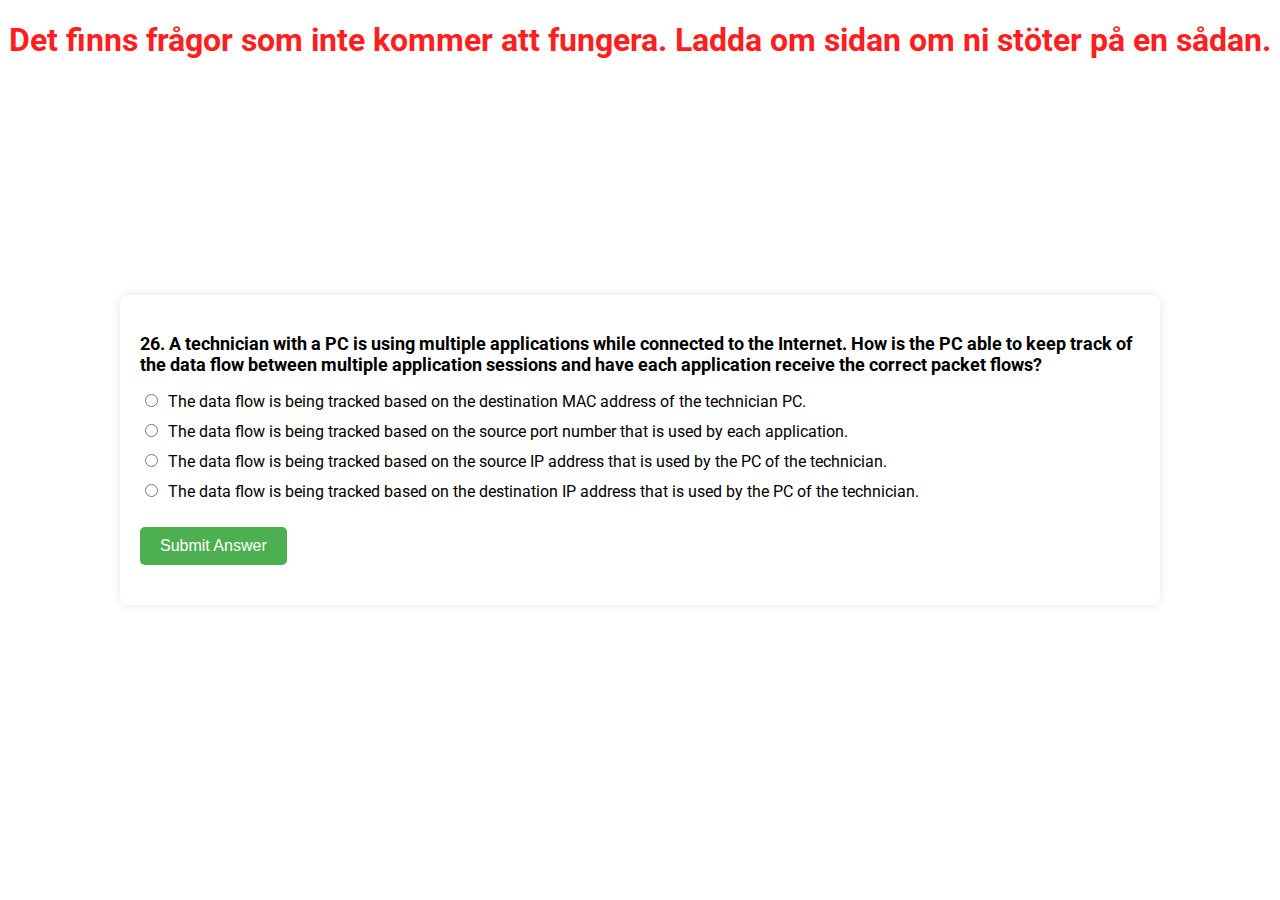
<file: index.html>
<html lang="en-US">

<head>
    <script src="script.js" defer></script>
    <link rel="stylesheet" href="https://fonts.googleapis.com/css?family=Roboto&display=swap">
    <link rel="stylesheet" href="style.css">
</head>
<body>
    <h1>Det finns frågor som inte kommer att fungera. Ladda om sidan om ni stöter på en sådan.</h1>
    <div id="quiz-container"></div>
</body>

</html>
</file>
<file: style.css>
.hide{
    display: none;
}
ul{
    display: flex;
    flex-direction: column;
}

body {
    font-family: 'Roboto', sans-serif;
    display: flex;
    flex-direction: column;
    align-items: center;
    justify-content: center;
    min-height: 100vh;
    margin: 0;
}
h1{
    text-align: center;
    position: absolute;
    top: 0;
    color: rgb(255, 30, 30);
}

#quiz-container {
    max-width: 1000px;
    background-color: #fff;
    padding: 20px;
    box-shadow: 0 0 10px rgba(0, 0, 0, 0.1);
    border-radius: 8px;
}

.question {
    margin-bottom: 20px;
}

.question p {
    font-size: 18px;
    font-weight: bold;
    margin-bottom: 10px;
}

.options {
    list-style-type: none;
    padding: 0;
}

.options label {
    display: block;
    margin-bottom: 10px;
    cursor: pointer;
}

.options label:has(.correct) {
    color: #4caf50;
}
.options label:has(.correct)::after {
    content: '✅';
    margin-left: 0.25em;
}

.options label:has(.wrong) {
    color: #f44336;
}

.options label:has(input:disabled) {
    cursor: inherit;
}

.options input {
    margin-right: 10px;
}

button {
    background-color: #4caf50;
    color: #fff;
    padding: 10px 20px;
    border: none;
    border-radius: 5px;
    cursor: pointer;
    font-size: 16px;
}

button:hover {
    background-color: #45a049;
}
button:disabled{
    color: #555;
    background-color: #ddd;
    cursor: inherit;
}

.correction {
    margin-top: 10px;
    font-size: 16px;
    font-weight: bold;
}
</file>
